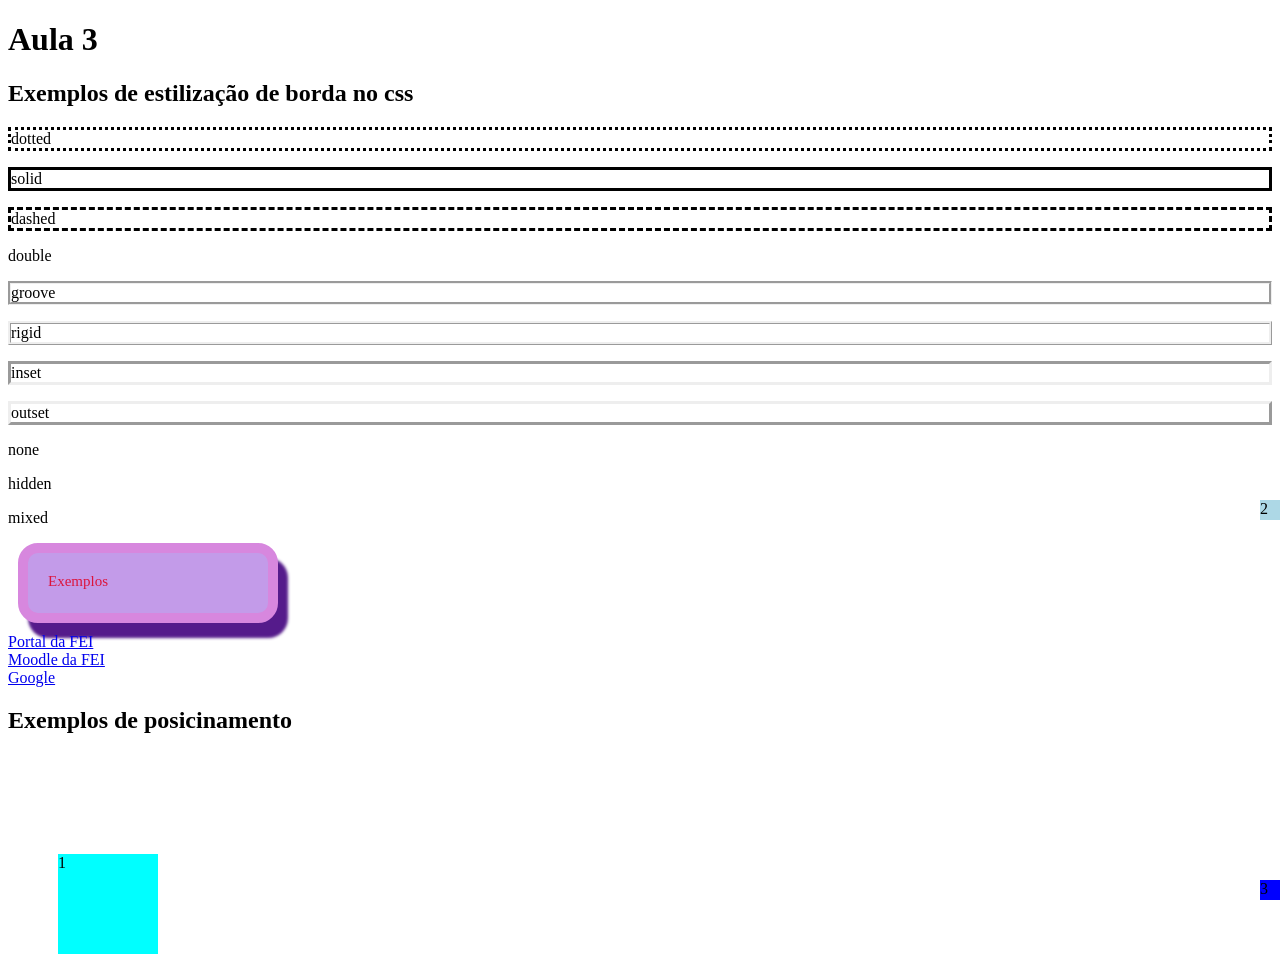
<file: Aula 3/index.html>
<!DOCTYPE html>
<html>
<head>
    <title> Aula 3</title>
    <meta charset="UTF-8">
    <link rel="stylesheet" href="style.css">
</head>
    <body>
        <h1>Aula 3</h1>

        <h2>Exemplos de estilização de borda no css</h2>
        <p id ="do">dotted</p>
        <p id="so">solid</p>
        <p id="da">dashed</p>
        <P id="d">double</P>
        <p id="gr">groove</p>
        <P id="ri">rigid</P>
        <p id="in">inset</p>
        <p id="ou">outset</p>
        <p id="no">none</p>
        <p id="hi">hidden </p>
        <p id="mix">mixed </p>

        <p id="ex">Exemplos</p>

        <a href ="https://portal.fei.edu.br/">Portal da FEI</a>
        <a href="https://moodle.fei.edu.br/enrol/index.php?id=370">Moodle da FEI</a>
        <a href="https://www.google.com/">Google</a>

        <h2>Exemplos de posicinamento</h2>

        <div id ="d1"> 1 </div>
        <div id="d2"> 2 </div>
        <div id="d3"> 3 </div>
        

    </body>
</html>
</file>
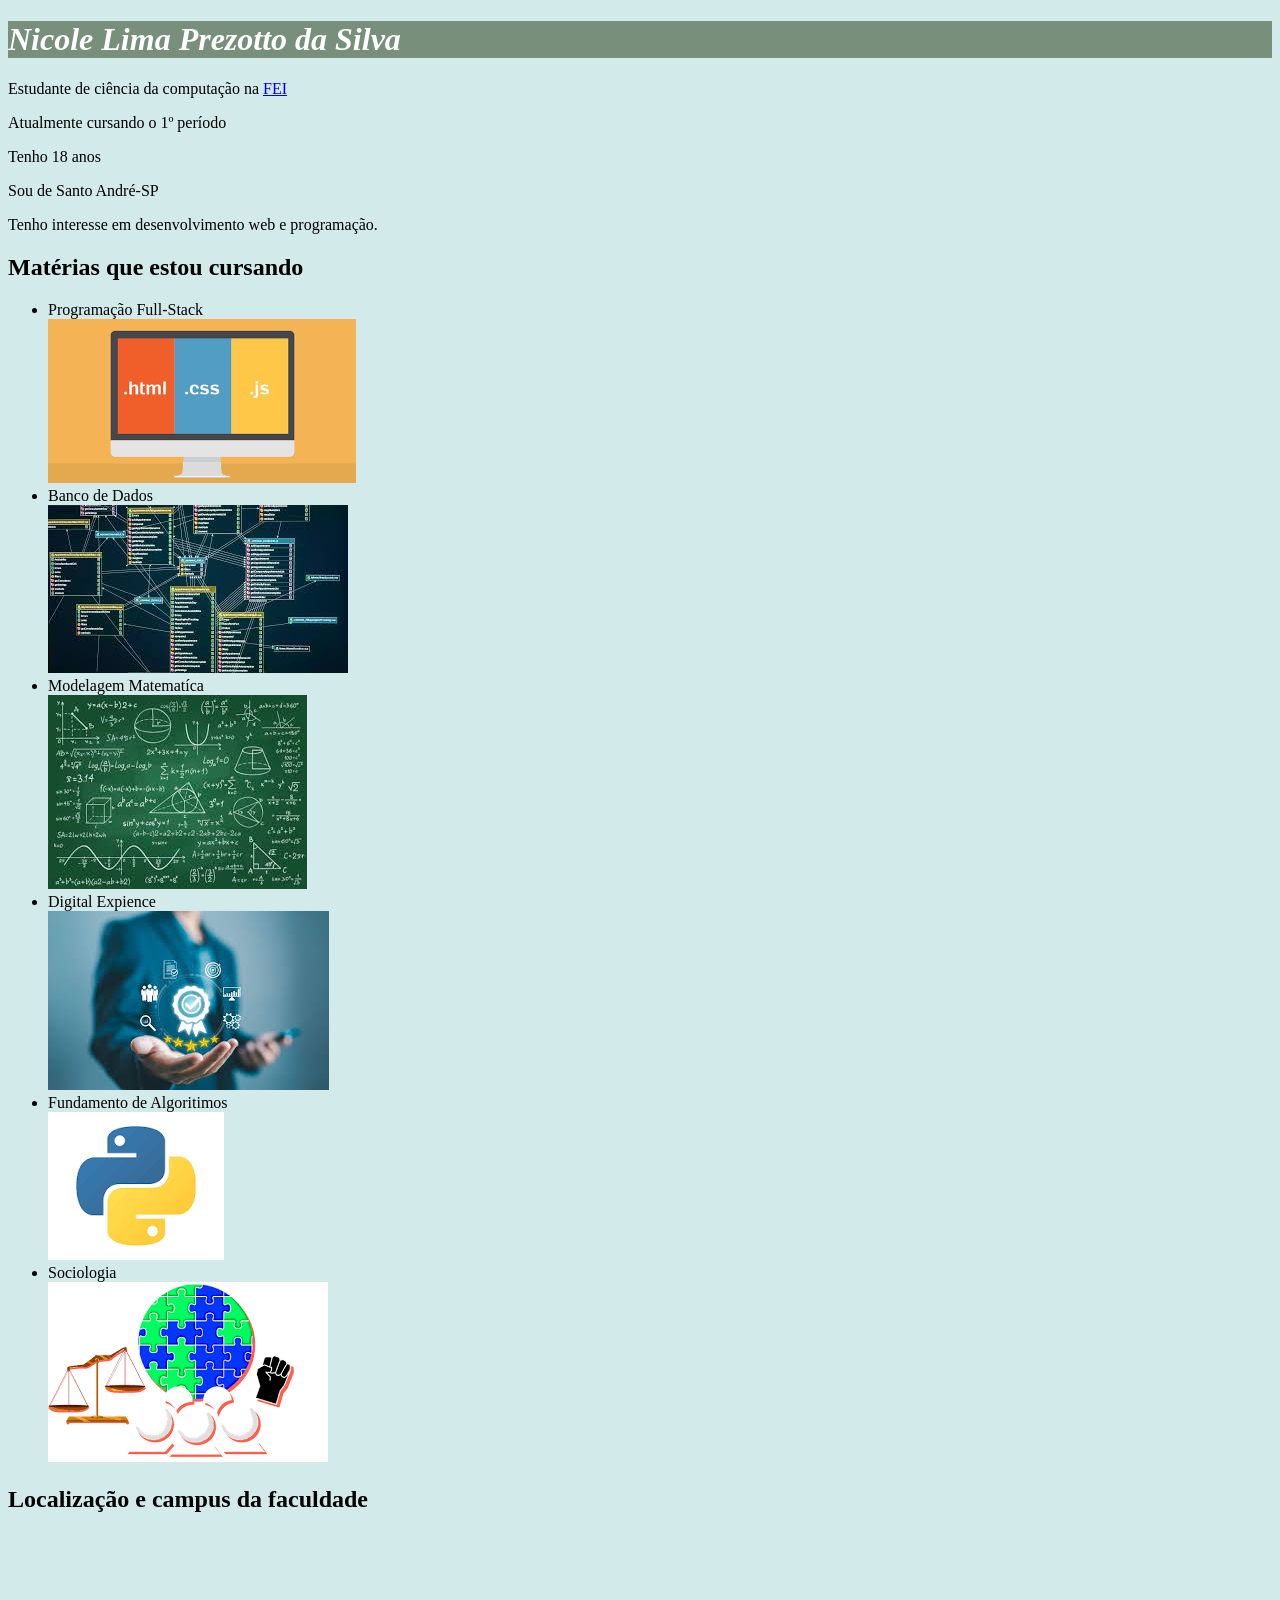
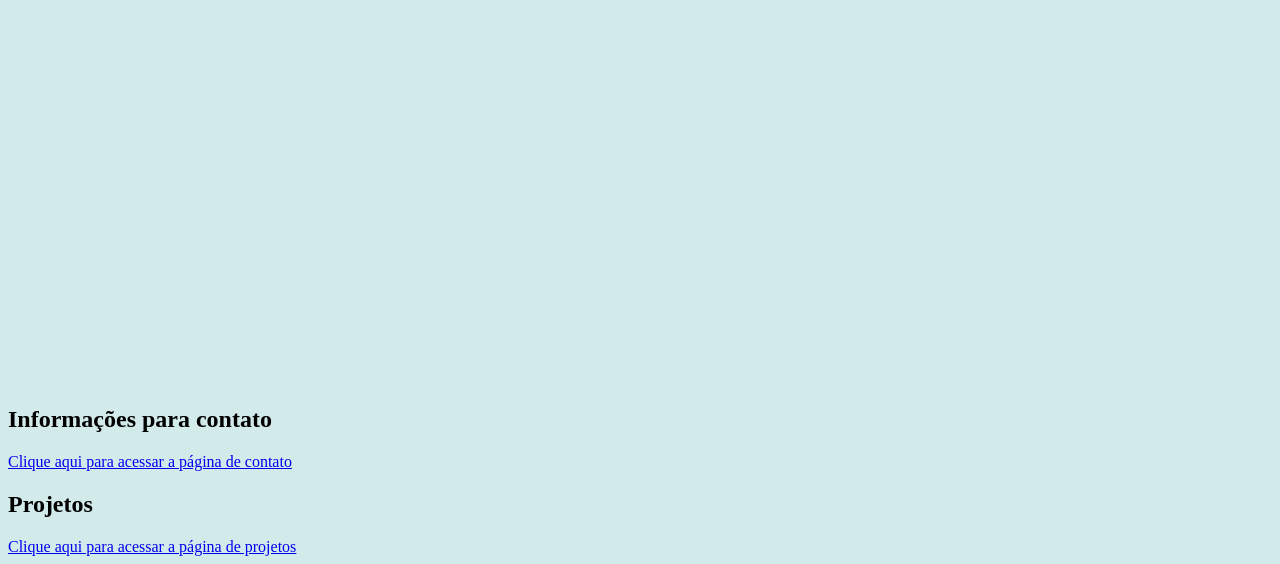
<file: site2/index.html>
<!DOCTYPE html>
<head>
    <meta charset="UTF-8">
    <link rel="stylesheet" href="style.css">

</head>
<body>

    <h1> Nicole Lima Prezotto da Silva</h1>
    <a href="iamgem.minha" alt="foto de perfil"></a>

    <p>Estudante de ciência da computação na <a href ='https://portal.fei.edu.br/'>FEI</a></p>
    <p>Atualmente cursando o 1º período</p>
    <p>Tenho 18 anos </p>
    <p>Sou de Santo André-SP</p>
    <p> Tenho interesse em desenvolvimento web e programação.</p>
    
    <h2>Matérias que estou cursando</h2>

    <ul>
        
        <li>Programação Full-Stack</li>
        <img src="download (2).png" alt="imagem do curso">
    
        <li>Banco de Dados</li>
        <img src="download (3).jfif" alt="Imagem do cruso">
        <li>Modelagem Matematíca</li>
        <img src="download (2).jfif" alt="Imagem do cruso">
        <li>Digital Expience</li>
         <img src="images.jfif" alt="imagem do curso">
        <li>Fundamento de Algoritimos</li>
         <img src="download.png" alt="imagem do curso">
        <li>Sociologia</li>
         <img src="download (1).png" alt="imagem do curso">

    
    </ul>

    <h2>Localização e campus da faculdade </h2>
    <iframe src="https://www.google.com/maps/embed?pb=!1m18!1m12!1m3!1d467539.01521334564!2d-46.7459768995686!3d-23.724241199999984!2m3!1f0!2f0!3f0!3m2!1i1024!2i768!4f13.1!3m3!1m2!1s0x94ce4158ef9c7c05%3A0x776b798985695f52!2sFEI%20Campus%20S%C3%A3o%20Bernardo%20do%20Campo!5e0!3m2!1spt-BR!2sbr!4v1770839021100!5m2!1spt-BR!2sbr" width="600" height="450" style="border:0;" allowfullscreen="" loading="lazy" referrerpolicy="no-referrer-when-downgrade"></iframe>
    
    <h2> Informações para contato</h2>
    <a href="contato1.html">Clique aqui para acessar a página de contato</a>

    <h2> Projetos</h2>
    <a href="file:///C:/Users/unifnisilva/Documents/Full-Stack-2026.1/projetos/projetos.html">Clique aqui para acessar a página de projetos</a>





</body>
</file>
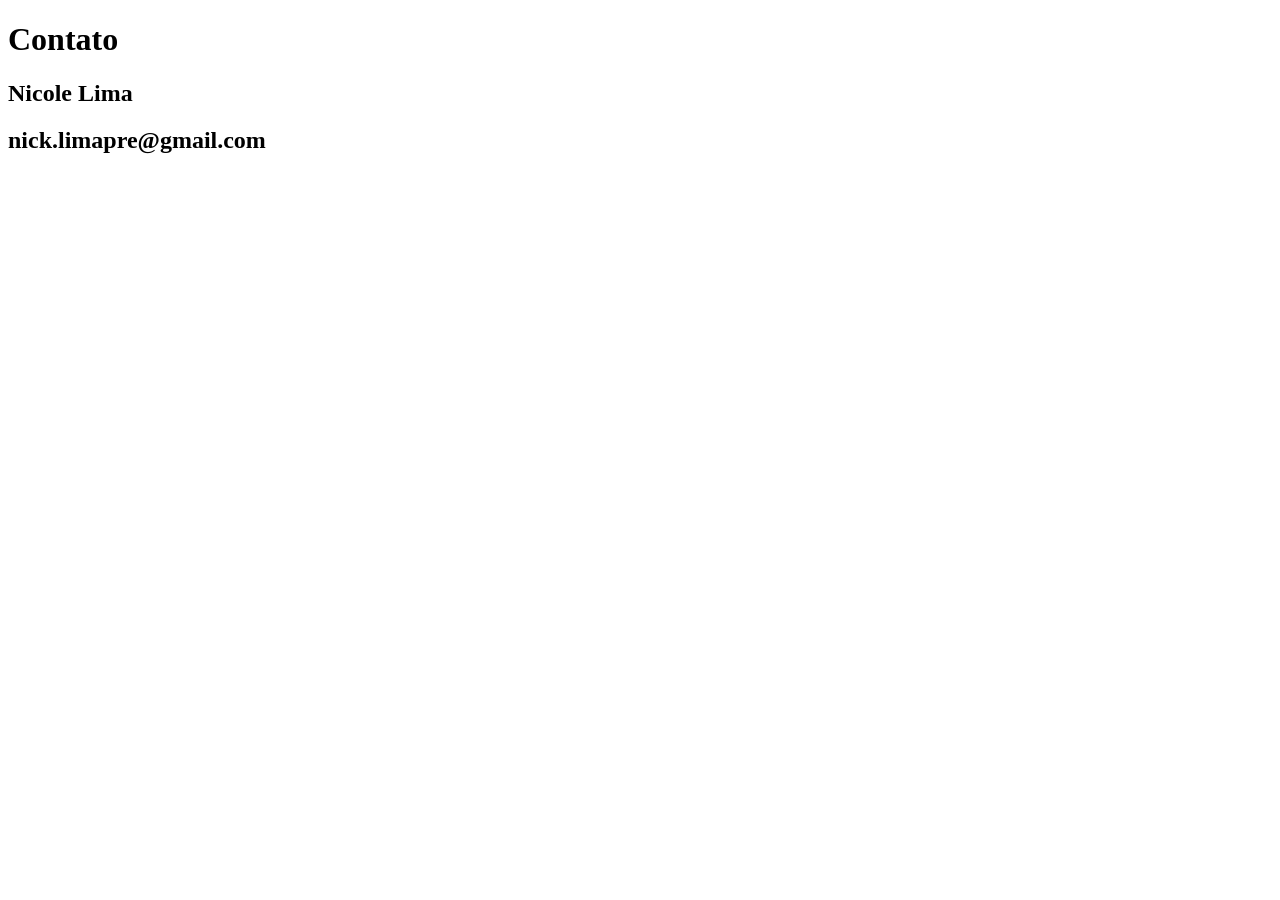
<file: Aula 1/contato.html>
<!DOCTYPE html>
<html>
    <head>
        <title>
            Contato
        </title>
    <meta charset="UTF-8">

    </head>
    <body>
    <h1>Contato</h1>
    <h2> Nicole Lima</h2>
    <h2>nick.limapre@gmail.com</h2>

    </body>
</html>
</file>
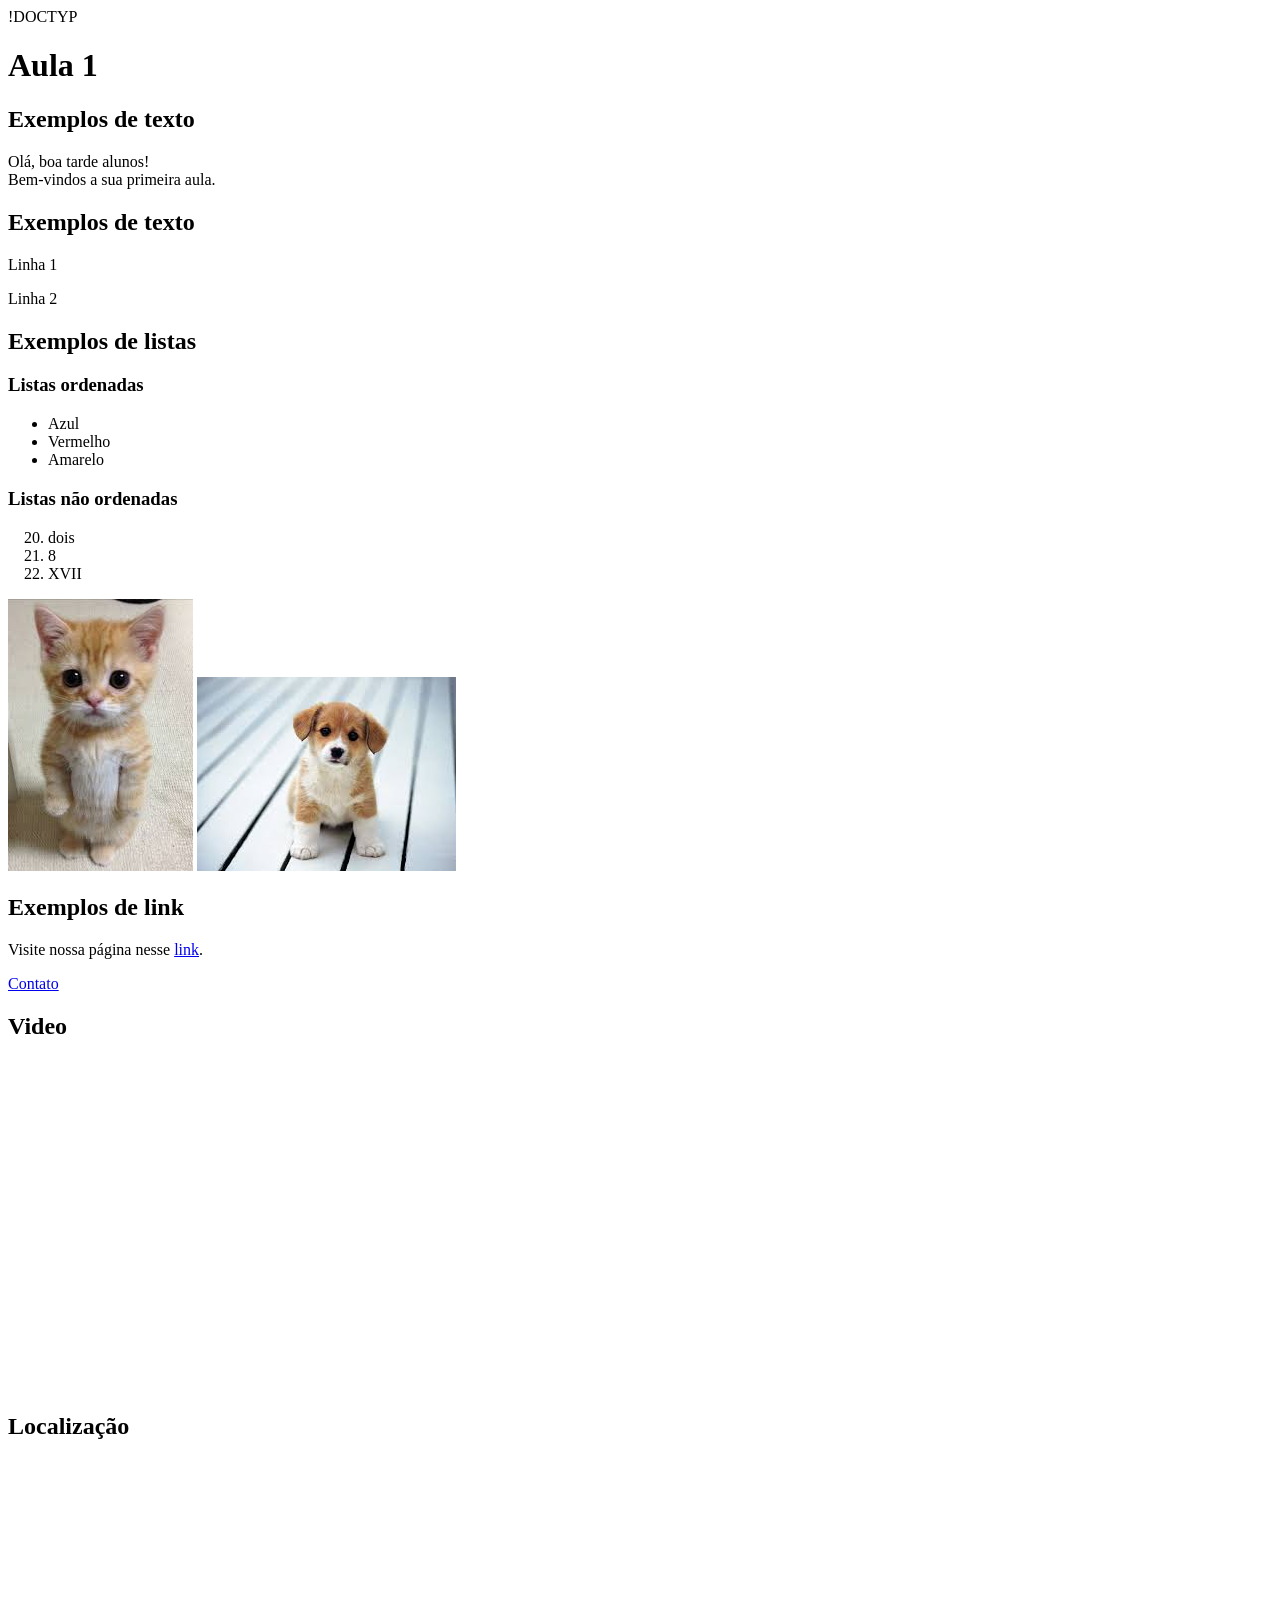
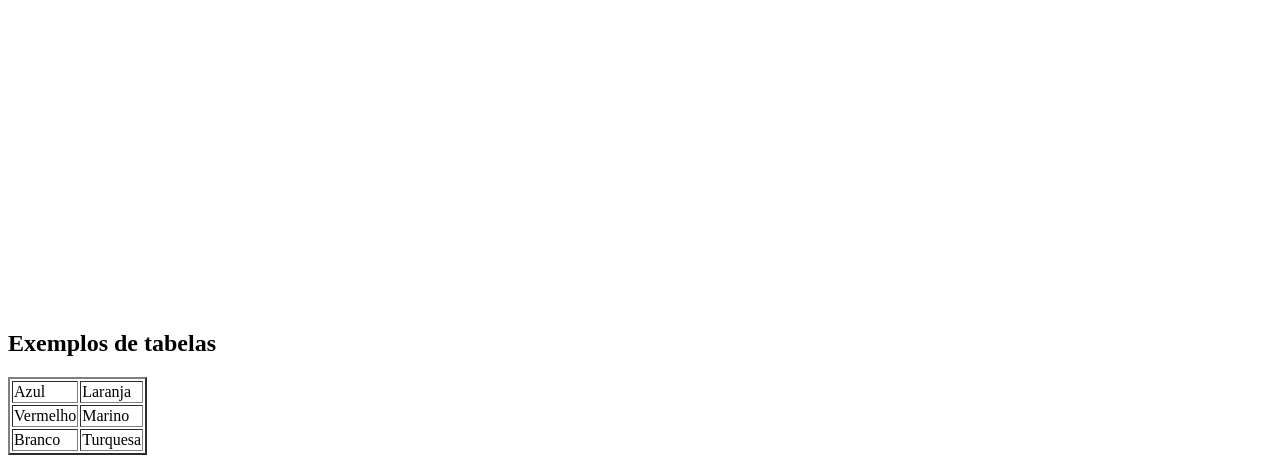
<file: Aula 1/index1.html>
!DOCTYP<E html>
<html>
    <head>
        <title>Aula 1</title>
        <meta charset="UTF-8">
    </head>

    <body>
        <h1> Aula 1</h1> <!-- use h para definir o tamanho de texto, não mude a hierarquia-->


        <h2>Exemplos de texto</h2>

        Olá, boa tarde alunos! 
        <br> <!--coloque br para dar espaço entre as linhas a cada br mais a distancia aumenta-->
        Bem-vindos a sua primeira aula.


        <h2>Exemplos de texto</h2>
        
        <p>Linha 1</p>
        <p>Linha 2</p>

        <h2> Exemplos de listas</h2>

        <h3> Listas ordenadas</h3>

        <ul>
              <li>Azul</li>
              <li>Vermelho</li>
              <lI>Amarelo</lI>
        </ul>


        <h3> Listas não ordenadas</h3>

        <ol start= "20">  <!-- Coloque start= numero para indicar onde a lista deve começar-->
            <li> dois</li>
            <li>8</li>
            <li>XVII</li>
        </ol>

        <img src= "cachorro.jfif" alt="gatinho fofo" >
        <img src="download.jfif"  alt="cachorro fofo">

        <h2> Exemplos de link</h2>

        <p>Visite nossa página nesse <a href= " https://portal.fei.edu.br/">link</a>.</p>
        <!--<a href= para adicionar um texto, depois o simbolo maior e finalize com ponto fecha letra p 
        Alem disso a tag <p> serve para adicionar textos enquanto o h é para paragrafos -->
            <a href="contato.html">Contato</a>

            <br>
            <h2>Video</h2>



            <iframe width="560" height="315" src="https://www.youtube.com/embed/8p7RJSkrP74?si=eemFIwG3AeqYOJFM" title="YouTube video player" frameborder="0" allow="accelerometer; autoplay; clipboard-write; encrypted-media; gyroscope; picture-in-picture; web-share" referrerpolicy="strict-origin-when-cross-origin" allowfullscreen></iframe>
            <br><br>

            <h2>Localização </h2>

            <iframe src="https://www.google.com/maps/embed?pb=!1m18!1m12!1m3!1d467539.01521334564!2d-46.7459768995686!3d-23.724241199999984!2m3!1f0!2f0!3f0!3m2!1i1024!2i768!4f13.1!3m3!1m2!1s0x94ce4158ef9c7c05%3A0x776b798985695f52!2sFEI%20Campus%20S%C3%A3o%20Bernardo%20do%20Campo!5e0!3m2!1spt-BR!2sbr!4v1770839021100!5m2!1spt-BR!2sbr" width="600" height="450" style="border:0;" allowfullscreen="" loading="lazy" referrerpolicy="no-referrer-when-downgrade"></iframe>
            <!--por favor não esquecer de conferir até o final do codigo
            para pegar um video ou  mapa apenas na opção de compartilhar-->

            <h2>Exemplos de tabelas </h2>

            <table border="2">
                <tr>  <td>Azul</td> <td>Laranja</td>    </tr>
                <tr>  <td>Vermelho</td> <td>Marino</td> </tr>
                <tr>  <td>Branco</td>  <td>Turquesa</td> </tr>
            </table>
    

    
     </body>
</html>
</file>
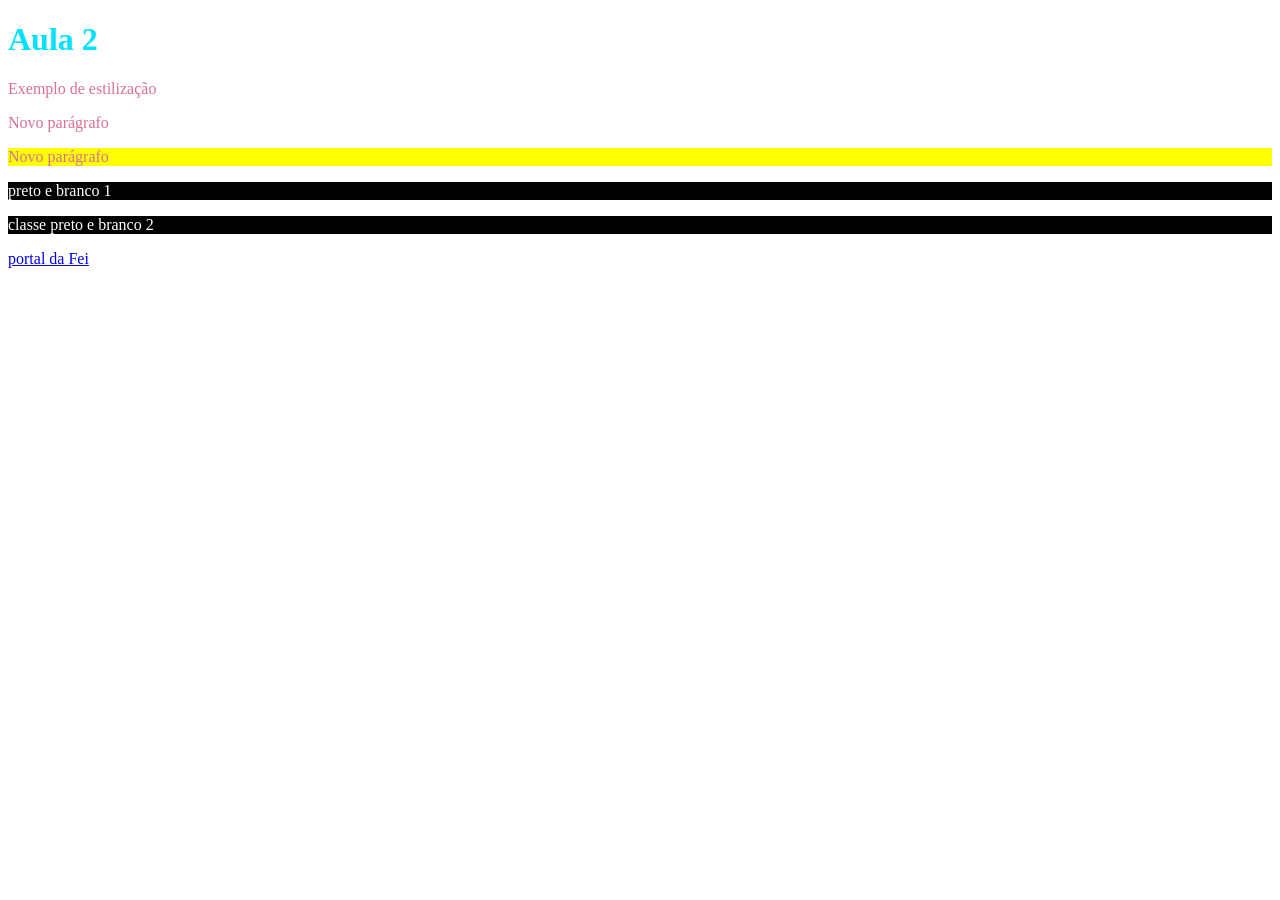
<file: Aula 2/index.5.html>
<!DOCTYPE html>

<head>
    <meta charset="UTF-8">
   
    <title>Aula 2</title>
    <link rel="stylesheet" href="style.css">

</head>
<body>


    <h1 style="color: rgb(2, 225, 255);">Aula 2</h1>
    <p>Exemplo de estilização</p>
    <p>Novo parágrafo</p>
    <p id="p2">Novo parágrafo</p>

    <p class="pb">preto e branco 1</p>
    <p class="pb">classe preto e branco 2</p>

    <a href="https://portal.fei.edu.br/">portal da Fei </a>
     

</body>
</html>
</file>
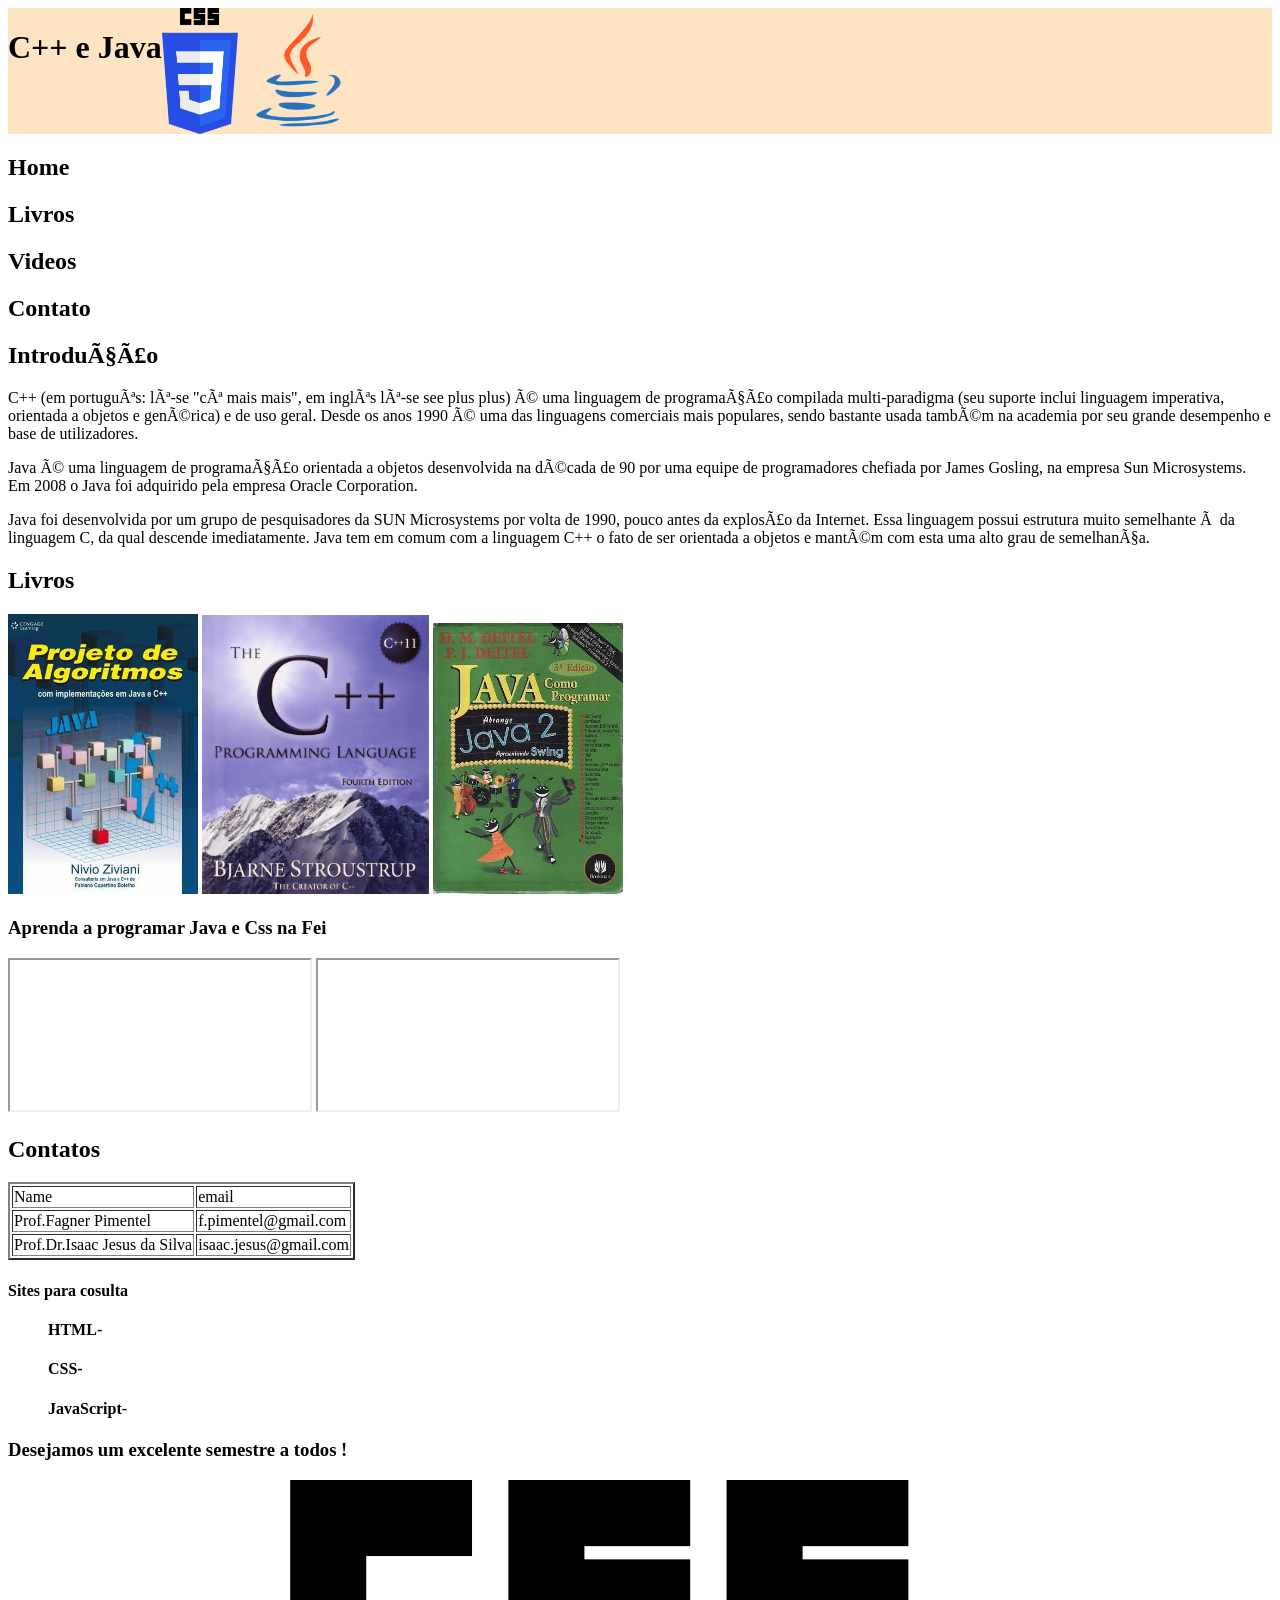
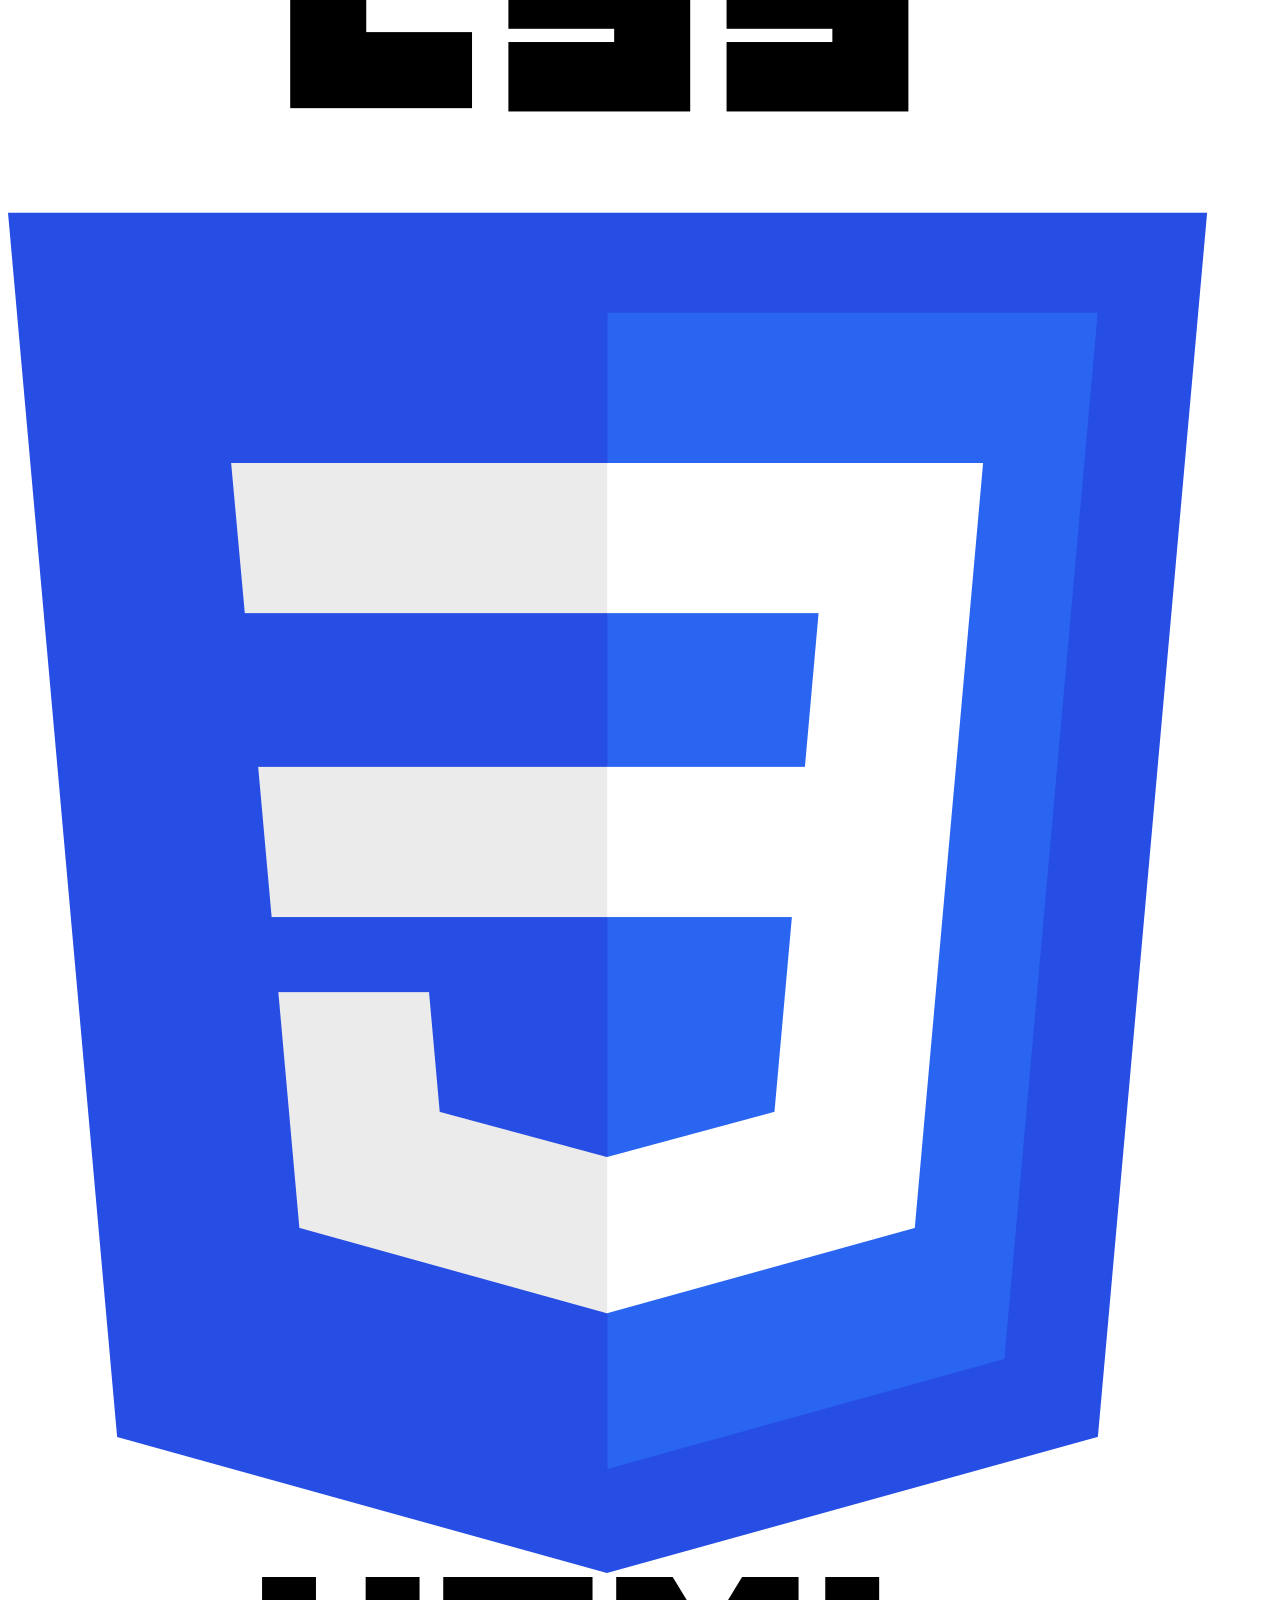
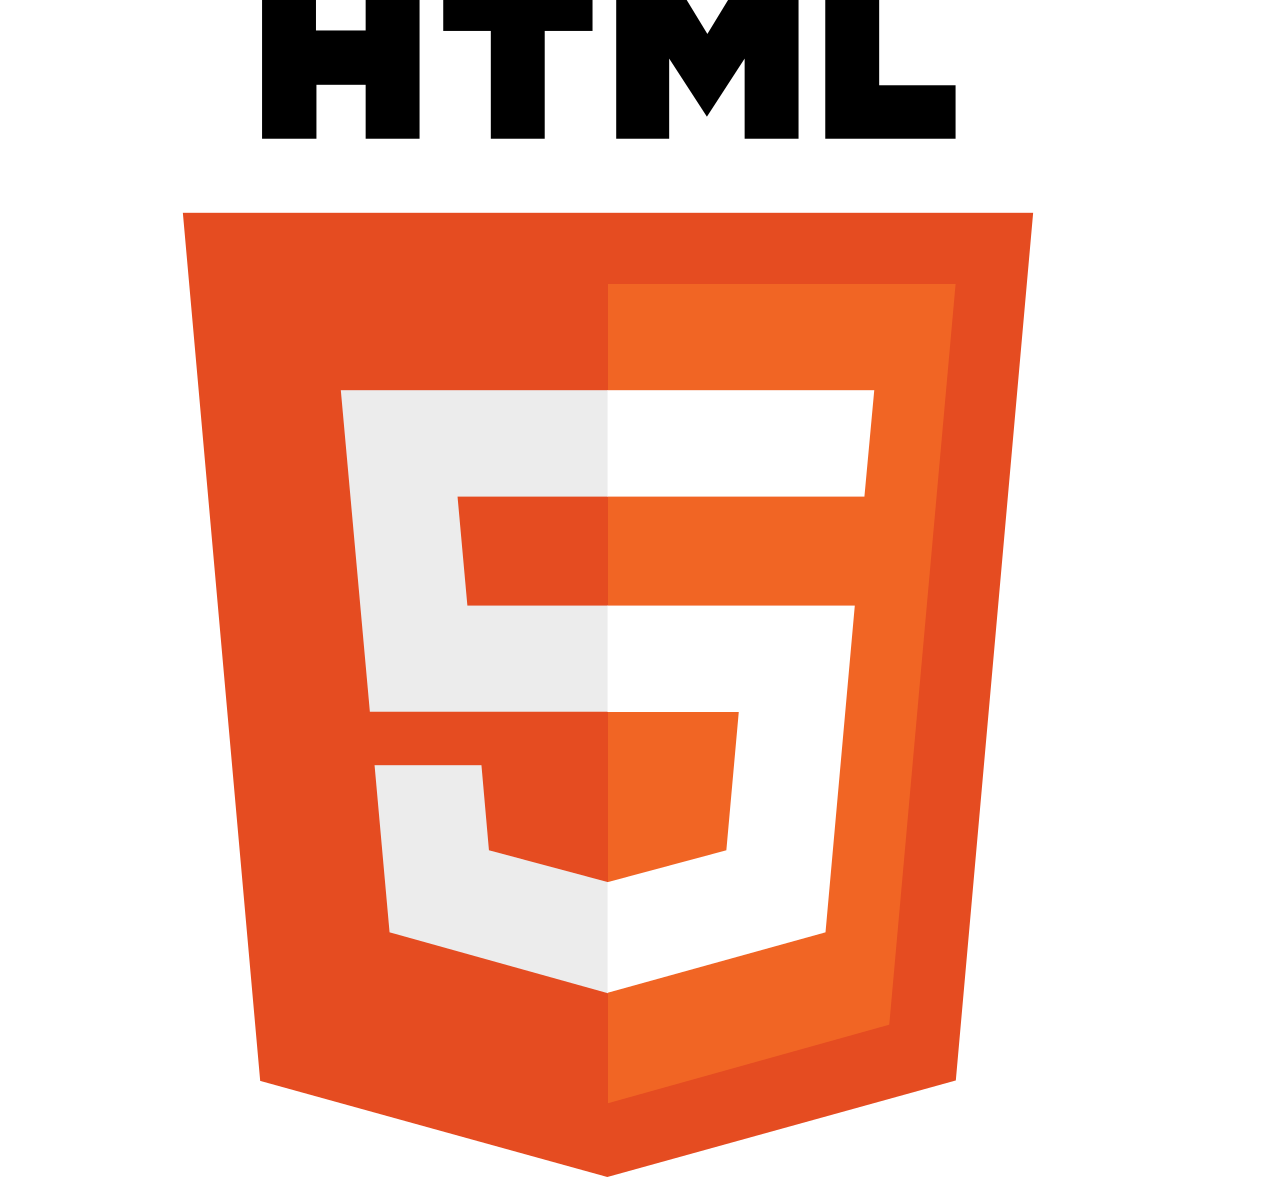
<file: Modelo de Referencia/modelo.html>
<!DOCTYPE html>
<html>
<head>
    <title>Linguagens de programação</title>
    <meta charset="UTF_8">
    <link rel="stylesheet" href="style.css">

</head>
<body>
    <div class = "bloco1">
    <h1> C++ e Java</h1>
    <img src="css.png" alt="css logo" style width="6%">
    <img src="java.png" alt="java logo" style width="10%" id = "img2">
    </div>


    <h2>Home</h2>
    <h2>Livros</h2>
    <h2>Videos</h2>
    <h2>Contato</h2>
    
    

    <h2>Introdução</h2>
    <p>C++ (em português: lê-se "cê mais mais", em inglês lê-se see plus plus) é uma linguagem de programação compilada multi-paradigma (seu
suporte inclui linguagem imperativa, orientada a objetos e genérica) e de uso geral. Desde os anos 1990 é uma das linguagens comerciais
mais populares, sendo bastante usada também na academia por seu grande desempenho e base de utilizadores. 
</p>
<p>Java é uma linguagem de programação orientada a objetos desenvolvida na década de 90 por uma equipe de programadores chefiada por
James Gosling, na empresa Sun Microsystems. Em 2008 o Java foi adquirido pela empresa Oracle Corporation. 
</p>
<p>Java foi desenvolvida por um grupo de pesquisadores da SUN Microsystems por volta de 1990, pouco antes da explosão da Internet. Essa
linguagem possui estrutura muito semelhante à da linguagem C, da qual descende imediatamente. Java tem em comum com a linguagem
C++ o fato de ser orientada a objetos e mantém com esta uma alto grau de semelhança. </p>

<h2>Livros</h2>
<img src ="book1.jpg" alt="Livro de algoritmos" style width="15%">
<img src = "book2.jpg" alt ="Livro de C++" style width="18%">
<img src = "book3.jpg " alt = "Livro de Java" style width="15%">

<h3>Aprenda a programar Java e Css na Fei</h3>

<iframe src ="https://www.youtube.com/embed/4MHAOPxcnsQ"></iframe>
<iframe src ="https://www.google.com/maps/embed?pb=!1m18!1m12!1m3!1d3652.648556785657!2d-46.581586585019195!3d-23.724241184602274!2m3!1f0!2f0!3f0!3m2!1i1024!2i768!4f13.1!3m3!1m2!1s0x94ce4158ef9c7c05%3A0x776b798985695f52!2sCentro%20Universit%C3%A1rio%20FEI%20-%20Campus%20S%C3%A3o%20Bernardo%20do%20Campo!5e0!3m2!1spt-BR!2sbr!4v1630280666216!5m2!1spt-BR!2sbr
"></iframe>


<h2>Contatos</h2>
<table border = "2">
    <tr> <td>Name</td> <td>email</td> </tr>
    <tr> <td>Prof.Fagner Pimentel</td> <td>f.pimentel@gmail.com</td> </tr>
    <tr> <td>Prof.Dr.Isaac Jesus da Silva</td>  <td>isaac.jesus@gmail.com</td> </tr>
</table>

<h4>Sites para cosulta</h4>
<ol>
    <h4>HTML-</h4>
    <h4>CSS-</h4>
    <h4>JavaScript-</h4>
</ol>


<h3>Desejamos um excelente semestre a todos !</h3>

<img src ="css.png" alt ="Css logo ">
<img src="html.png" alt ="HTML logo ">


</body>
</html>
</file>
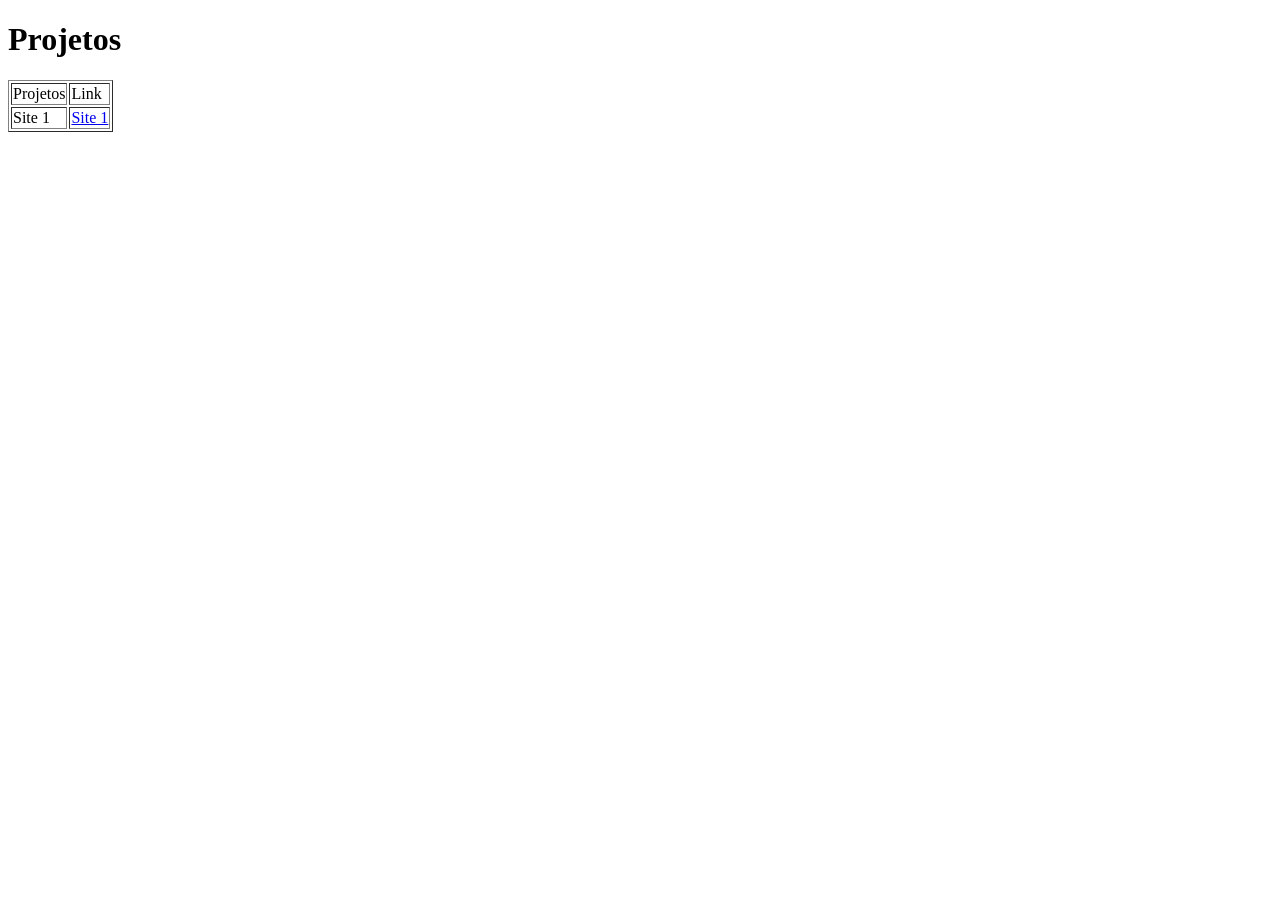
<file: projetos/projetos.html>
<!DOCTYPE html>
<head>
    <title>Projetos</title>
</head>
<body>
    <h1> Projetos</h1>
    <table border="1">
        <tr> <td> Projetos </td> <td> Link</td> </tr>
        <tr> <td> Site 1 <td><a href=file:///C:/Users/unifnisilva/Documents/Full-Stack-2026.1/site2/index.html>Site 1</a>
</file>
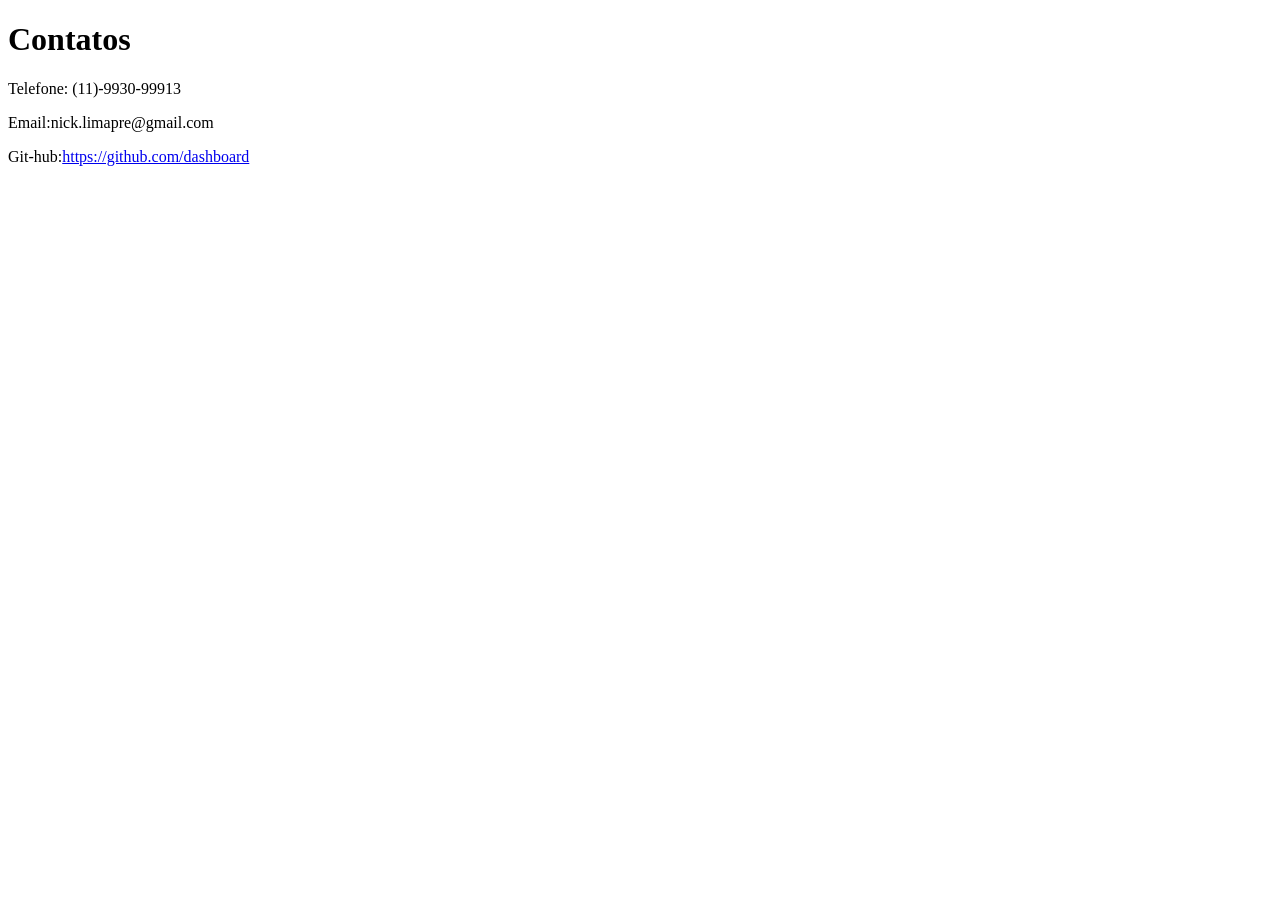
<file: Site1/contato1.html>
<!DOCTYPE html>
<head>
   

</head>
<body>
    <h1>Contatos</h1>
    <p>Telefone: (11)-9930-99913</p>
    <p>Email:nick.limapre@gmail.com</p>
    <p>Git-hub:<a href="https://github.com/dashboard">https://github.com/dashboard</a></p>

</body>
</file>
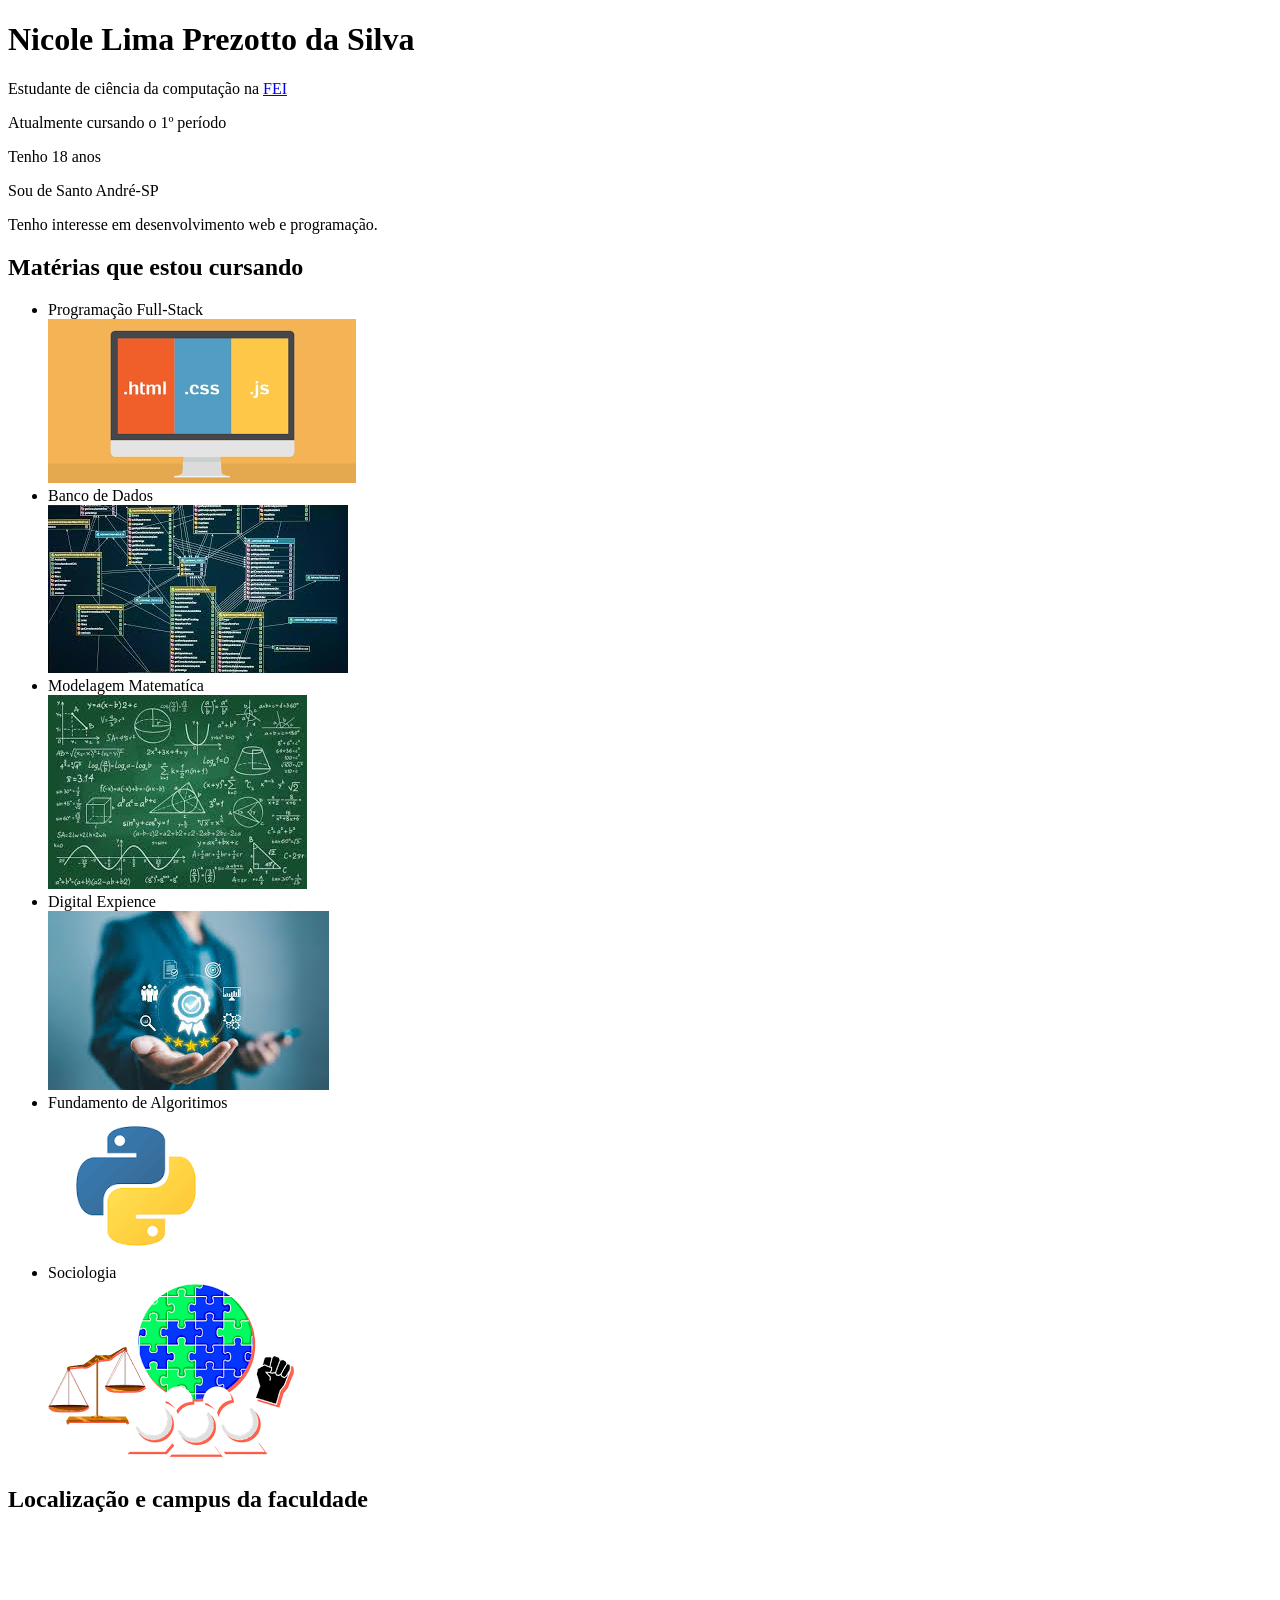
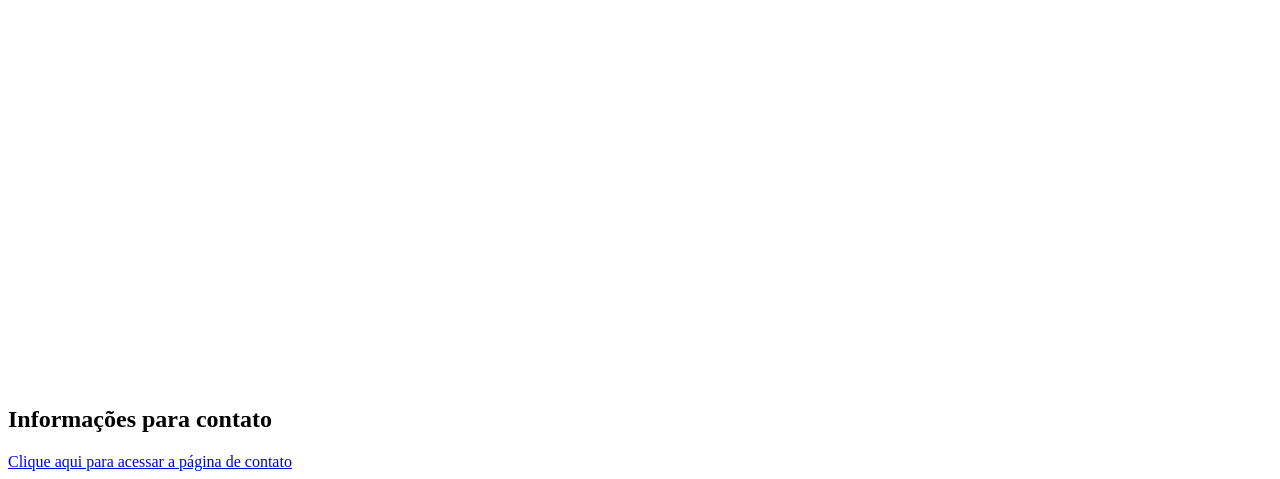
<file: Site1/site1.html>
<!DOCTYPE html>
<head>
    <meta charset="UTF-8">
</head>
<body>

    <h1> Nicole Lima Prezotto da Silva</h1>
    <a href="iamgem.minha" alt="foto de perfil"></a>
    <p>Estudante de ciência da computação na <a href ='https://portal.fei.edu.br/'>FEI</a></p>
    <p>Atualmente cursando o 1º período</p>
    <p>Tenho 18 anos </p>
    <p>Sou de Santo André-SP</p>
    <p> Tenho interesse em desenvolvimento web e programação.</p>

    <h2>Matérias que estou cursando</h2>

    <ul>
        
        <li>Programação Full-Stack</li>
        <img src="download (2).png" alt="imagem do curso">
    
        <li>Banco de Dados</li>
        <img src="download (3).jfif" alt="Imagem do cruso">
        <li>Modelagem Matematíca</li>
        <img src="download (2).jfif" alt="Imagem do cruso">
        <li>Digital Expience</li>
         <img src="images.jfif" alt="imagem do curso">
        <li>Fundamento de Algoritimos</li>
         <img src="download.png" alt="imagem do curso">
        <li>Sociologia</li>
         <img src="download (1).png" alt="imagem do curso">

    
    </ul>

    <h2>Localização e campus da faculdade </h2>
    <iframe src="https://www.google.com/maps/embed?pb=!1m18!1m12!1m3!1d467539.01521334564!2d-46.7459768995686!3d-23.724241199999984!2m3!1f0!2f0!3f0!3m2!1i1024!2i768!4f13.1!3m3!1m2!1s0x94ce4158ef9c7c05%3A0x776b798985695f52!2sFEI%20Campus%20S%C3%A3o%20Bernardo%20do%20Campo!5e0!3m2!1spt-BR!2sbr!4v1770839021100!5m2!1spt-BR!2sbr" width="600" height="450" style="border:0;" allowfullscreen="" loading="lazy" referrerpolicy="no-referrer-when-downgrade"></iframe>
    
    <h2> Informações para contato</h2>
    <a href="contato1.html">Clique aqui para acessar a página de contato</a>







</body>
</file>
<file: Aula 3/style.css>
#do{border-style: dotted;}
#da{border-style: dashed;}
#so{border-style: solid;}
#db{border-style:double;}
#ri{border-style :ridge}
#gr{border-style:groove}
#in{border-style: inset}
#ou{border-style:outset}



#ex{
    font-size: 15px;
    padding: 20px;
    margin: 10px;
    width: 200px;
    height: 20px;
    border: solid rgb(215, 135, 222);
    border-radius: 20px;
    border-width: 10px;
    background-color: rgb(195, 155, 233);
    color: crimson;
    box-shadow: 10px 15px 3px rgb(85, 27, 139);
}
p{
    display:block;   
}


a{
    display:block;
}

#d1{
   background-color: aqua;
    width: 100px;
    height: 100px;
    position: relative;
    top: 100px;
    left: 50px;

}
#d2{
    background-color: lightblue;
    width: 20px;
    height: 20px;
    position: absolute;
    top: 500px;
    right: 0px;
    z-index: 1;

}
#d3{
    background-color: blue;
    width: 20px;
    height: 20px;   
    position: fixed;
    bottom: 0px;
    right:0px;
    z-index:2;
    

}
p:hover{
    background-color: red;
}
</file>
<file: site2/style.css>
a:hover{
    background-color: rgb(71, 141, 100);
}
h1{
    color: white;
    background-color: rgb(120, 143, 124);
    font-style: italic;
}

body {
    background-color: rgb(211, 234, 235);
}
</file>
<file: Aula 2/style.css>
p{
      color: palevioletred;
      font-size: 18;
        
           
}

#p1{
    
     background-color: violet; 


}

#p2{

     background: yellow;
}

.pb{
    color: white;
    background-color: black;
}
a:hover{
    background-color: blueviolet;
}
</file>
<file: Modelo de Referencia/style.css>
body{
    background-color: transparent;
}

.bloco1{
    background-color: bisque;
    display: flex;
    text-align: center;
}
</file>
